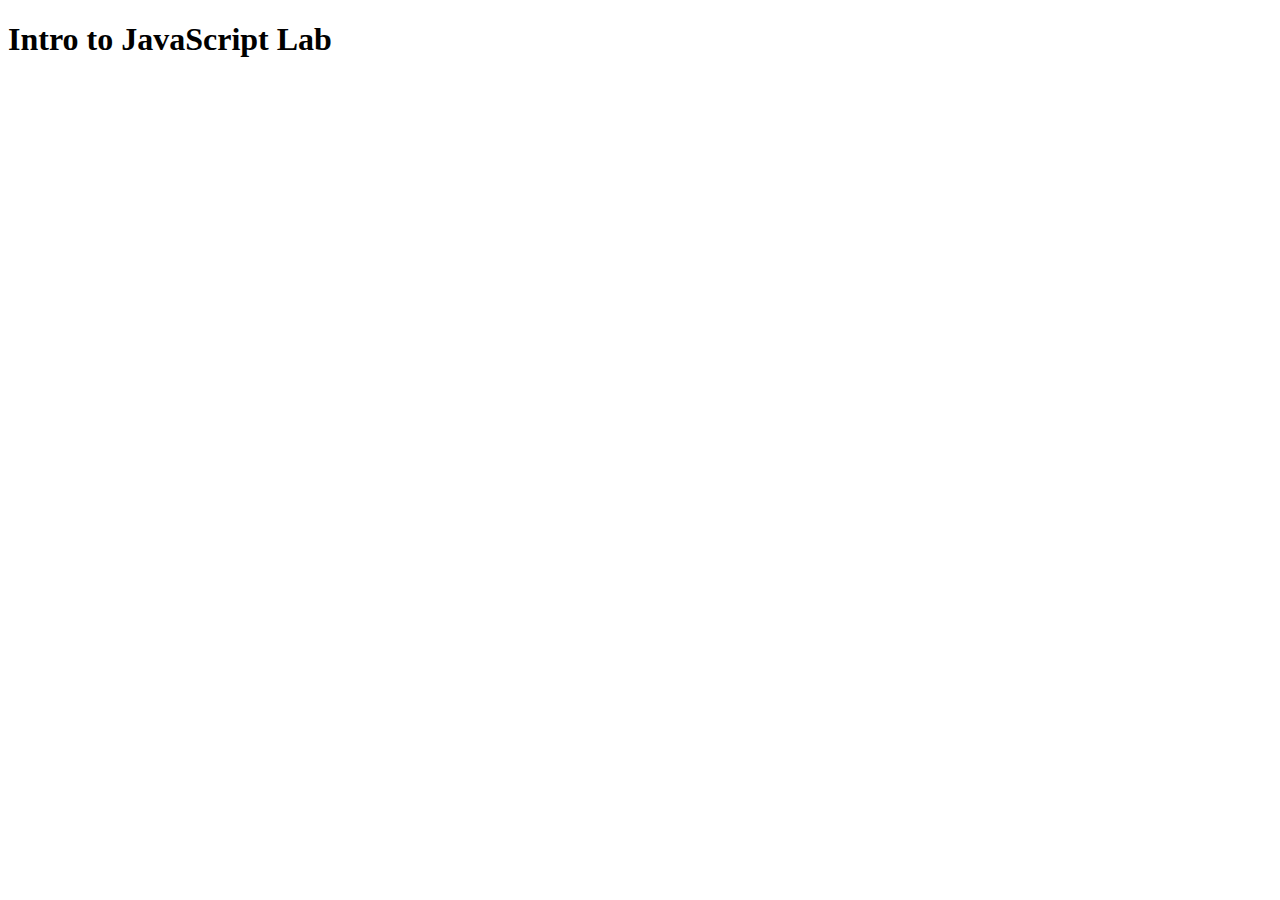
<file: Lab04/index.html>
<!DOCTYPE html>
<html lang="en">
  <head>
    <meta charset="utf-8" />
    <meta http-equiv="X-UA-Compatible" content="IE=edge" />
    <meta name="viewport" content="width=device-width, initial-scale=1" />
    <title>Intro to JavaScript Lab</title>
  </head>
  <body>
    <h1>Intro to JavaScript Lab</h1>

    <script src="./JS1VariablesAndOperations.js"></script>
  </body>
</html>
</file>
